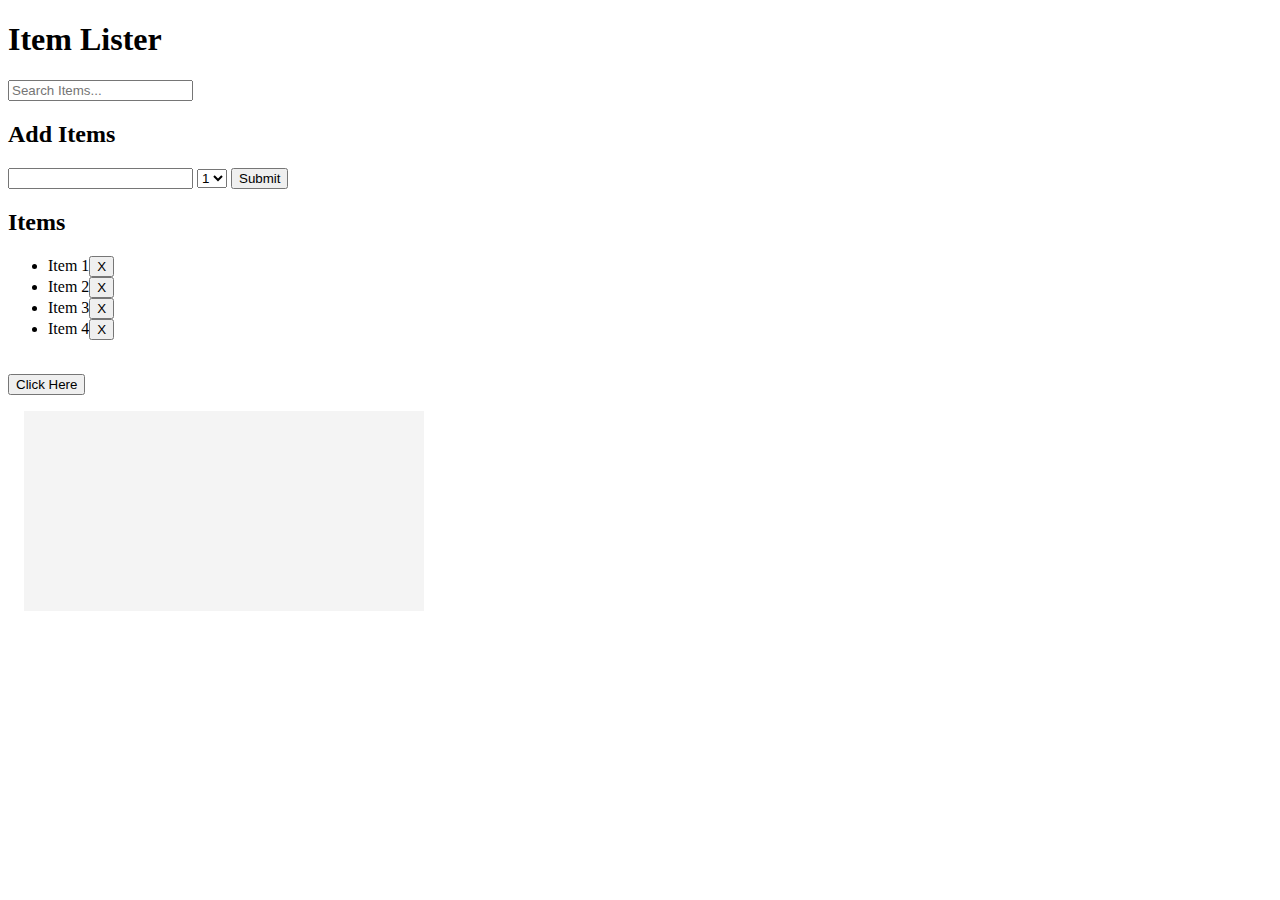
<file: DOM/index.html>
<!DOCTYPE html>
<html lang="en">

<head>
    <meta charset="UTF-8">
    <meta name="viewport" content="width=device-width, initial-scale=1.0">
    <meta http-equiv="X-UA-Compatible" content="ie=edge">
    <link rel="stylesheet" href="https://maxcdn.bootstrapcdn.com/bootstrap/4.0.0-beta/css/bootstrap.min.css" integrity="sha384-/Y6pD6FV/Vv2HJnA6t+vslU6fwYXjCFtcEpHbNJ0lyAFsXTsjBbfaDjzALeQsN6M"
        crossorigin="anonymous">
    <link rel="stylesheet" href="css/styles.css">
    <title>Item Lister</title>
</head>

<body>
    <header id="main-header" class="bg-success text-white p-4 mb-3">
        <div class="container">
            <div class="row">
                <div class="col-md-6">
                    <h1 id="header-title">Item Lister <span style="display:none">123</span></h1>
                </div>
                <div class="col-md-6 align-self-center">
                    <input type="text" class="form-control" id="filter" placeholder="Search Items...">
                </div>
            </div>
    </header>
    <div class="container">
        <div id="main" class="card card-body">
            <h2 class="title">Add Items</h2>
            <form class="form-inline mb-3" id="addForm">
                <input type="text" class="form-control mr-2" id="item">
                <select class="form-control mr-2">
                    <option value="1">1</option>
                    <option value="2">2</option>
                    <option value="3">3</option>
                </select>
                <input type="submit" class="btn btn-dark" value="Submit">
            </form>
            <h2 class="title">Items</h2>
            <ul id="items" class="list-group">
                <li class="list-group-item">Item 1<button class="btn btn-danger btn-sm float-right delete">X</button></li>
                <li class="list-group-item">Item 2<button class="btn btn-danger btn-sm float-right delete">X</button></li>
                <li class="list-group-item">Item 3<button class="btn btn-danger btn-sm float-right delete">X</button></li>
                <li class="list-group-item">Item 4<button class="btn btn-danger btn-sm float-right delete">X</button></li>
            </ul>

            <div id="output"></div>
            <br>
            <button class="btn btn-dark btn-block" id="button">Click Here</button>
            <div id="myDiv">

            </div>
        </div>
    </div>

    <script src="js/main.js"></script>
</body>

</html>
</file>
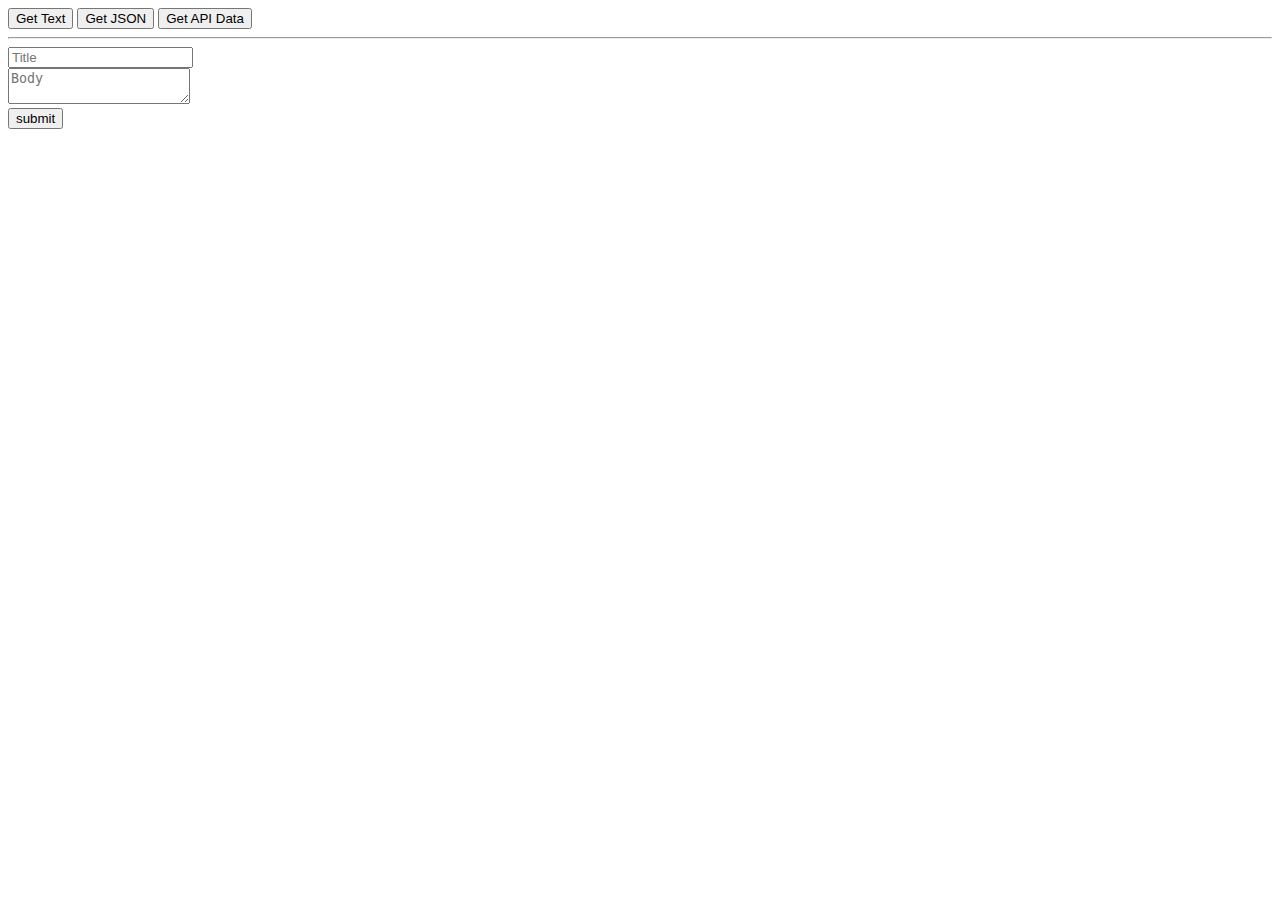
<file: FetchAPI/index.html>
<!DOCTYPE html>
<html lang="en">

<head>
    <meta charset="UTF-8">
    <meta name="viewport" content="width=device-width, initial-scale=1.0">
    <meta http-equiv="X-UA-Compatible" content="ie=edge">
    <title>Fetch API</title>
</head>

<body>

    <button id="getText">Get Text</button>
    <button id="getUsers">Get JSON</button>
    <button id="getPosts">Get API Data</button>
    <hr>
    <div id="output"></div>
    <form id="addPost">
        <div>
            <input type="text" id="title" placeholder="Title">
        </div>
        <div>
            <textarea id="body" placeholder="Body"></textarea>
        </div>
        <input type="submit" value="submit">

    </form>

    <script src="main.js"></script>
</body>

</html>
</file>
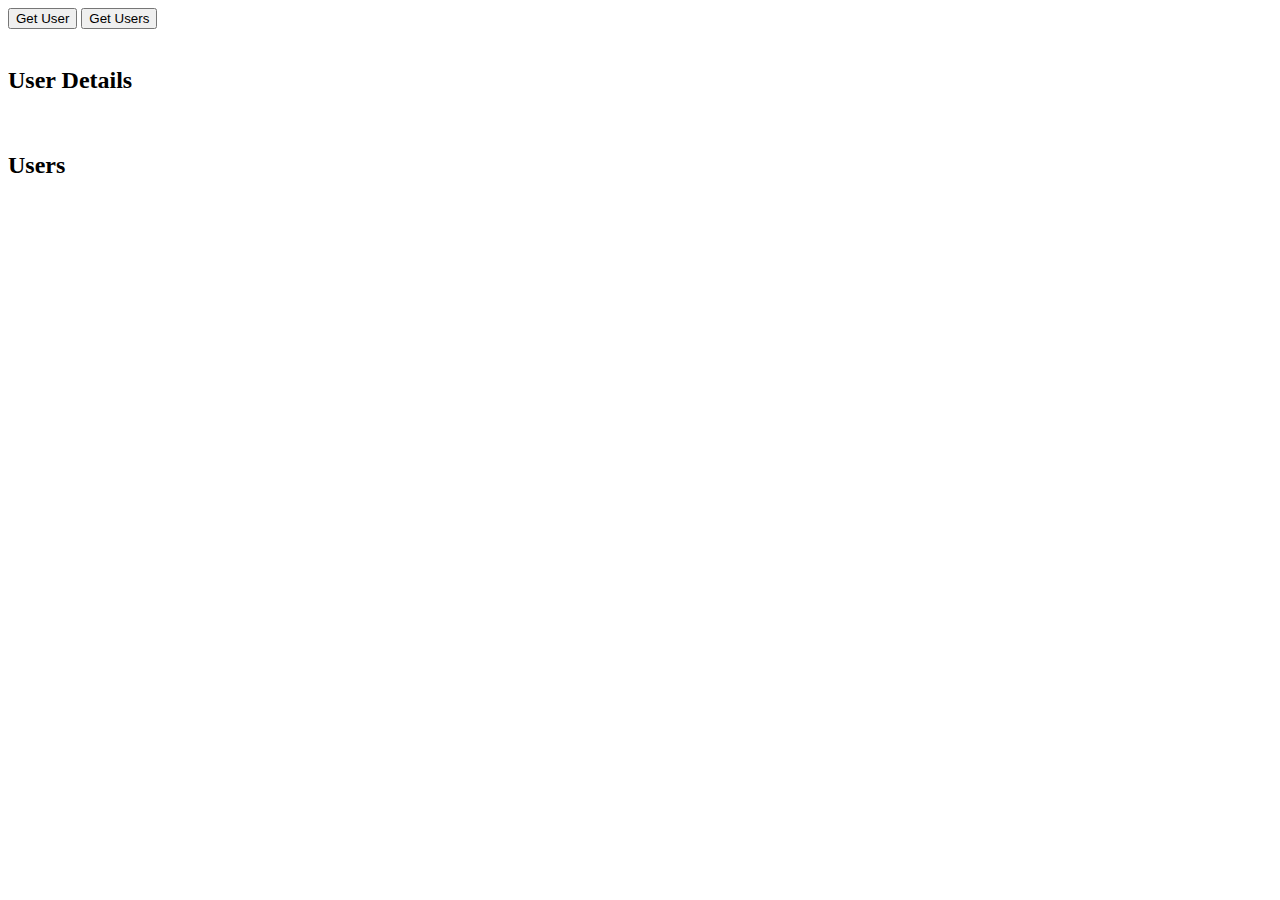
<file: Ajax/ajax2.html>
<!DOCTYPE html>
<html lang="en">

<head>
    <meta charset="UTF-8">
    <meta name="viewport" content="width=device-width, initial-scale=1.0">
    <meta http-equiv="X-UA-Compatible" content="ie=edge">
    <title>Ajax 2 - Fetch local JSON</title>
</head>

<body>
    <button id="button1">Get User</button>
    <button id="button2">Get Users</button>
    <br>
    <br>
    <h2>User Details</h2>
    <div id="user"></div>
    <br>
    <h2>Users</h2>
    <div id="users"></div>

    <script>
        document.getElementById('button1').addEventListener('click', loadUser);
        document.getElementById('button2').addEventListener('click', getUsers);

        function loadUser() {

            let xhr = new XMLHttpRequest();
            xhr.open('GET', 'user.json', true);

            xhr.onload = function () {
                if (this.status == 200) {
                    let user = JSON.parse(this.responseText);

                    let output = '';

                    output += '<ul>' +
                        '<li>ID:' + user.id + '</li>' +
                        '<li>Name:' + user.name + '</li>' +
                        '<li>Email:' + user.email + '</li>' +
                        '</ul>';

                    document.getElementById('user').innerHTML = output;
                }
            }
            xhr.send();
        }

        function getUsers() {
            let xhr = new XMLHttpRequest();
            xhr.open('GET', 'users.json', true);

            xhr.onload = function () {
                if (this.status == 200) {
                    let users = JSON.parse(this.responseText);
                    let output = '';

                    for (var i in users) {
                        output += '<ul>' +
                            '<li>ID:' + users[i].id + '</li>' +
                            '<li>Name:' + users[i].name + '</li>' +
                            '<li>Email:' + users[i].email + '</li>' +
                            '</ul>';
                    }
                    document.getElementById('users').innerHTML = output;
                }
            }
            xhr.send();
        }

    </script>
</body>

</html>
</file>
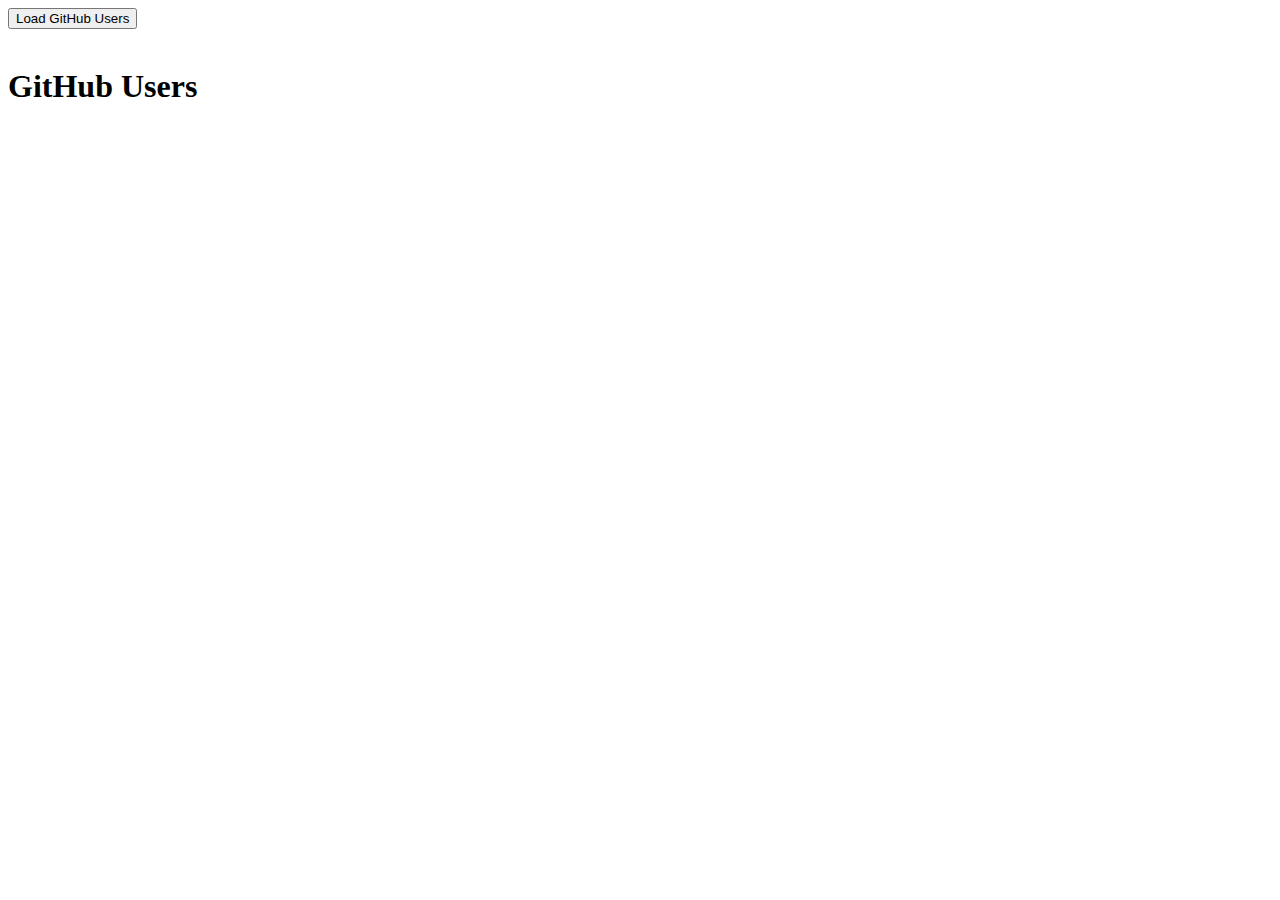
<file: Ajax/ajax3.html>
<!DOCTYPE html>
<html lang="en">

<head>
    <meta charset="UTF-8">
    <meta name="viewport" content="width=device-width, initial-scale=1.0">
    <meta http-equiv="X-UA-Compatible" content="ie=edge">
    <title>Ajax 3 - External API</title>
    <style>
        .user {
            display: flex;
            background: lightblue;
            padding: 10px;
            margin-bottom: 10px;
        }

        .user ul {
            list-style-type: none;
        }
    </style>
</head>

<body>
    <button id="button">Load GitHub Users</button>
    <br><br>
    <h1>GitHub Users</h1>
    <div id="users"></div>

    <script>
        document.getElementById('button').addEventListener('click', loadUsers);

        function loadUsers() {
            let xhr = new XMLHttpRequest();
            xhr.open('GET', 'https://api.github.com/users', true);

            xhr.onload = function () {
                if (this.status == 200) {
                    let users = JSON.parse(this.responseText);

                    let output = '';
                    for (var i in users) {
                        output +=
                            '<div class="user">' +
                            '<img src="' + users[i].avatar_url + '" width="70" height="70">' +
                            '<ul>' +
                            '<li>ID: ' + users[i].id + '</li>' +
                            '<li>Login: ' + users[i].login + '</li>' +
                            '</ul>' +
                            '</div>';
                    }

                    document.getElementById('users').innerHTML = output;
                }
            }
            xhr.send();
        }


    </script>
</body>

</html>
</file>
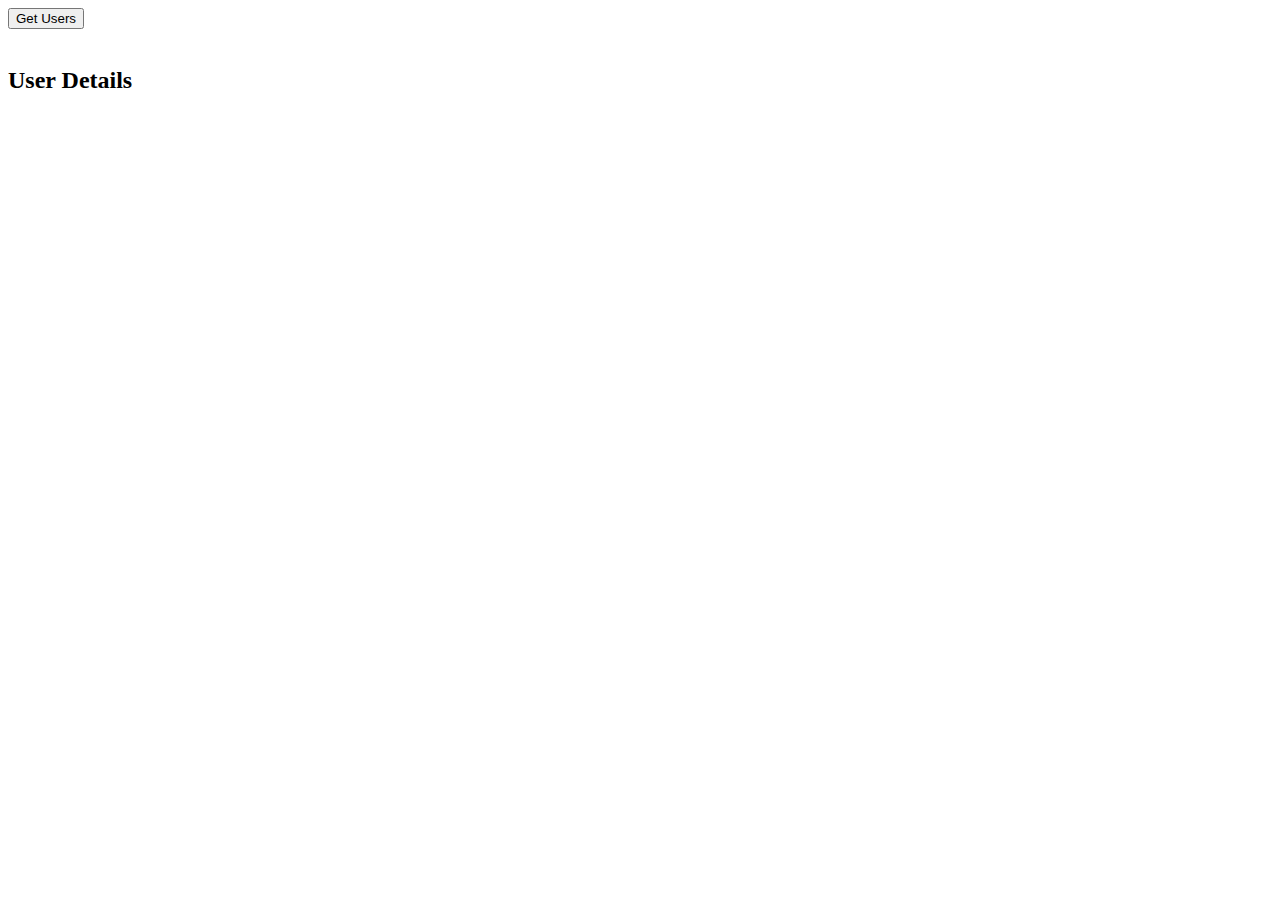
<file: Ajax/ajax5.html>
<!DOCTYPE html>
<html lang="en">

<head>
    <meta charset="UTF-8">
    <meta name="viewport" content="width=device-width, initial-scale=1.0">
    <meta http-equiv="X-UA-Compatible" content="ie=edge">
    <title>Ajax 5 - Fetch from PHP mysql</title>
</head>

<body>
    <button id="button1">Get Users</button>

    <br>
    <br>
    <h2>User Details</h2>
    <div id="users"></div>
    <br>


    <script>
        document.getElementById('button1').addEventListener('click', getUsers);


        function getUsers() {
            let xhr = new XMLHttpRequest();
            xhr.open('GET', 'users.php', true);

            xhr.onload = function () {
                if (this.status == 200) {
                    let users = JSON.parse(this.responseText);
                    let output = '';

                    for (var i in users) {
                        output += '<ul>' +
                            '<li>ID:' + users[i].id + '</li>' +
                            '<li>Name:' + users[i].name + '</li>' +
                            '</ul>';
                    }
                    document.getElementById('users').innerHTML = output;
                }
            }
            xhr.send();
        }

    </script>
</body>

</html>
</file>
<file: DOM/css/styles.css>
#myDiv {
  width: 400px;
  height: 200px;
  background: #f4f4f4;
  margin: 1rem;
}
</file>
